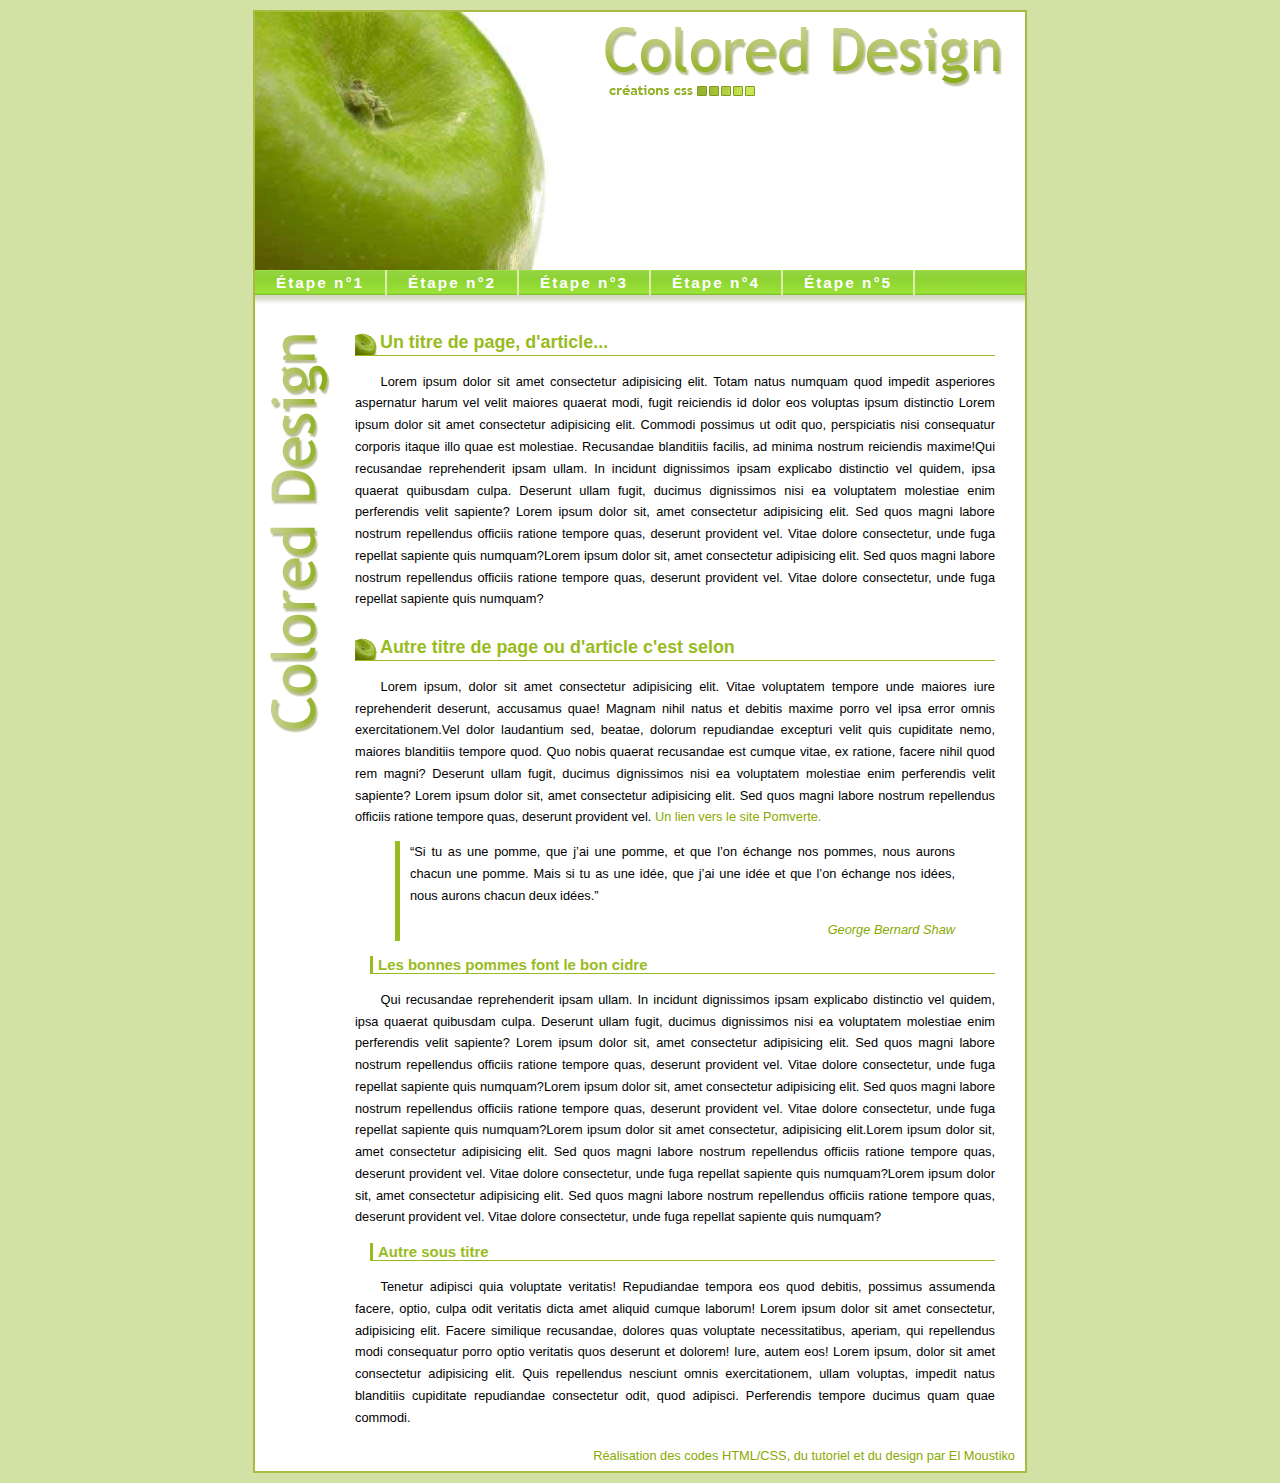
<file: index.html>
<!DOCTYPE html>
<html lang="fr"><head>
<meta http-equiv="content-type" content="text/html; charset=UTF-8">
    <meta charset="UTF-8">
    <meta name="viewport" content="width=device-width, initial-scale=1.0">
    <link rel="icon" href="img/icon.png">
    <title>Colored Design</title>
    <link rel="stylesheet" href="css/style.css">
</head>
<body>
    <!-- le contenu principal, ouvent nommé id="main" ou id="conteneur" ou id="container" ou id="wrapper" -->
   <div id="conteneur">
        <h1 id="header"><a href="#" title="Accueil-Colored Design"><span>Colored Design</span></a></h1>
        <!-- ici la navigation -->
        <nav>
            <ul id="menu">
                <li><a href="#">Étape n°1</a></li>
                <li><a href="#">Étape n°2</a></li>
                <li><a href="#">Étape n°3</a></li>
                <li><a href="#">Étape n°4</a></li>
                <li><a href="#">Étape n°5</a></li>
            </ul>
        </nav>
       <div id="contenu">
        <!-- une seconde div pour le contenu après l'en-tête de la page -->
            <h2>Un titre de page, d'article...</h2>
                <p>Lorem ipsum dolor sit amet consectetur adipisicing 
elit. Totam natus numquam quod impedit asperiores aspernatur harum vel 
velit maiores quaerat modi, fugit reiciendis id dolor eos voluptas ipsum
 distinctio Lorem ipsum dolor sit amet consectetur adipisicing elit. 
Commodi possimus ut odit quo, perspiciatis nisi consequatur corporis 
itaque illo quae est molestiae. Recusandae blanditiis facilis, ad minima
 nostrum reiciendis maxime!Qui recusandae reprehenderit ipsam ullam. In 
incidunt dignissimos ipsam explicabo distinctio vel quidem, ipsa quaerat
 quibusdam culpa. Deserunt ullam fugit, ducimus dignissimos nisi ea 
voluptatem molestiae enim perferendis velit sapiente? Lorem ipsum dolor 
sit, amet consectetur adipisicing elit. Sed quos magni labore nostrum 
repellendus officiis ratione tempore quas, deserunt provident vel. Vitae
 dolore consectetur, unde fuga repellat sapiente quis numquam?Lorem 
ipsum dolor sit, amet consectetur adipisicing elit. Sed quos magni 
labore nostrum repellendus officiis ratione tempore quas, deserunt 
provident vel. Vitae dolore consectetur, unde fuga repellat sapiente 
quis numquam?</p>
                <h2>Autre titre de page ou d'article c'est selon</h2>
                <p>Lorem ipsum, dolor sit amet consectetur adipisicing 
elit. Vitae voluptatem tempore unde maiores iure reprehenderit deserunt,
 accusamus quae! Magnam nihil natus et debitis maxime porro vel ipsa 
error omnis exercitationem.Vel dolor laudantium sed, beatae, dolorum 
repudiandae excepturi velit quis cupiditate nemo, maiores blanditiis 
tempore quod. Quo nobis quaerat recusandae est cumque vitae, ex ratione,
 facere nihil quod rem magni? Deserunt ullam fugit, ducimus dignissimos 
nisi ea voluptatem molestiae enim perferendis velit sapiente? Lorem 
ipsum dolor sit, amet consectetur adipisicing elit. Sed quos magni 
labore nostrum repellendus officiis ratione tempore quas, deserunt 
provident vel. <a href="https://www.pomverte.com/" title="Pomverte" target="_blank"> Un lien vers le site Pomverte.</a> </p>
                <blockquote><p>“Si tu as une pomme, que j’ai une pomme, 
et que l’on échange nos pommes, nous aurons chacun une pomme. Mais si tu
 as une idée, que j’ai une idée et que l’on échange nos idées, nous 
aurons chacun deux idées.”</p><p class="a-droite"><em>George Bernard Shaw</em></p></blockquote>
                <h3>Les bonnes pommes font le bon cidre</h3>
                <p>Qui recusandae reprehenderit ipsam ullam. In incidunt
 dignissimos ipsam explicabo distinctio vel quidem, ipsa quaerat 
quibusdam culpa. Deserunt ullam fugit, ducimus dignissimos nisi ea 
voluptatem molestiae enim perferendis velit sapiente? Lorem ipsum dolor 
sit, amet consectetur adipisicing elit. Sed quos magni labore nostrum 
repellendus officiis ratione tempore quas, deserunt provident vel. Vitae
 dolore consectetur, unde fuga repellat sapiente quis numquam?Lorem 
ipsum dolor sit, amet consectetur adipisicing elit. Sed quos magni 
labore nostrum repellendus officiis ratione tempore quas, deserunt 
provident vel. Vitae dolore consectetur, unde fuga repellat sapiente 
quis numquam?Lorem ipsum dolor sit amet consectetur, adipisicing 
elit.Lorem ipsum dolor sit, amet consectetur adipisicing elit. Sed quos 
magni labore nostrum repellendus officiis ratione tempore quas, deserunt
 provident vel. Vitae dolore consectetur, unde fuga repellat sapiente 
quis numquam?Lorem ipsum dolor sit, amet consectetur adipisicing elit. 
Sed quos magni labore nostrum repellendus officiis ratione tempore quas,
 deserunt provident vel. Vitae dolore consectetur, unde fuga repellat 
sapiente quis numquam?</p>
                <h3>Autre sous titre</h3>
                <p>Tenetur adipisci quia voluptate veritatis! 
Repudiandae tempora eos quod debitis, possimus assumenda facere, optio, 
culpa odit veritatis dicta amet aliquid cumque laborum! Lorem ipsum 
dolor sit amet consectetur, adipisicing elit. Facere similique 
recusandae, dolores quas voluptate necessitatibus, aperiam, qui 
repellendus modi consequatur porro optio veritatis quos deserunt et 
dolorem! Iure, autem eos! Lorem ipsum, dolor sit amet consectetur 
adipisicing elit. Quis repellendus nesciunt omnis exercitationem, ullam 
voluptas, impedit natus blanditiis cupiditate repudiandae consectetur 
odit, quod adipisci. Perferendis tempore ducimus quam quae commodi.</p>
       </div>
       <!-- ici le pied de page avec une ID footer que l'on trouve encore parfois, en lieu et place de la balise <footer> HTML5 -->
        <p id="footer">Réalisation des codes HTML/CSS, du tutoriel et du design par El Moustiko</p>
    <!-- Fermeture de conteneur  -->
   </div>

</body></html>
</file>
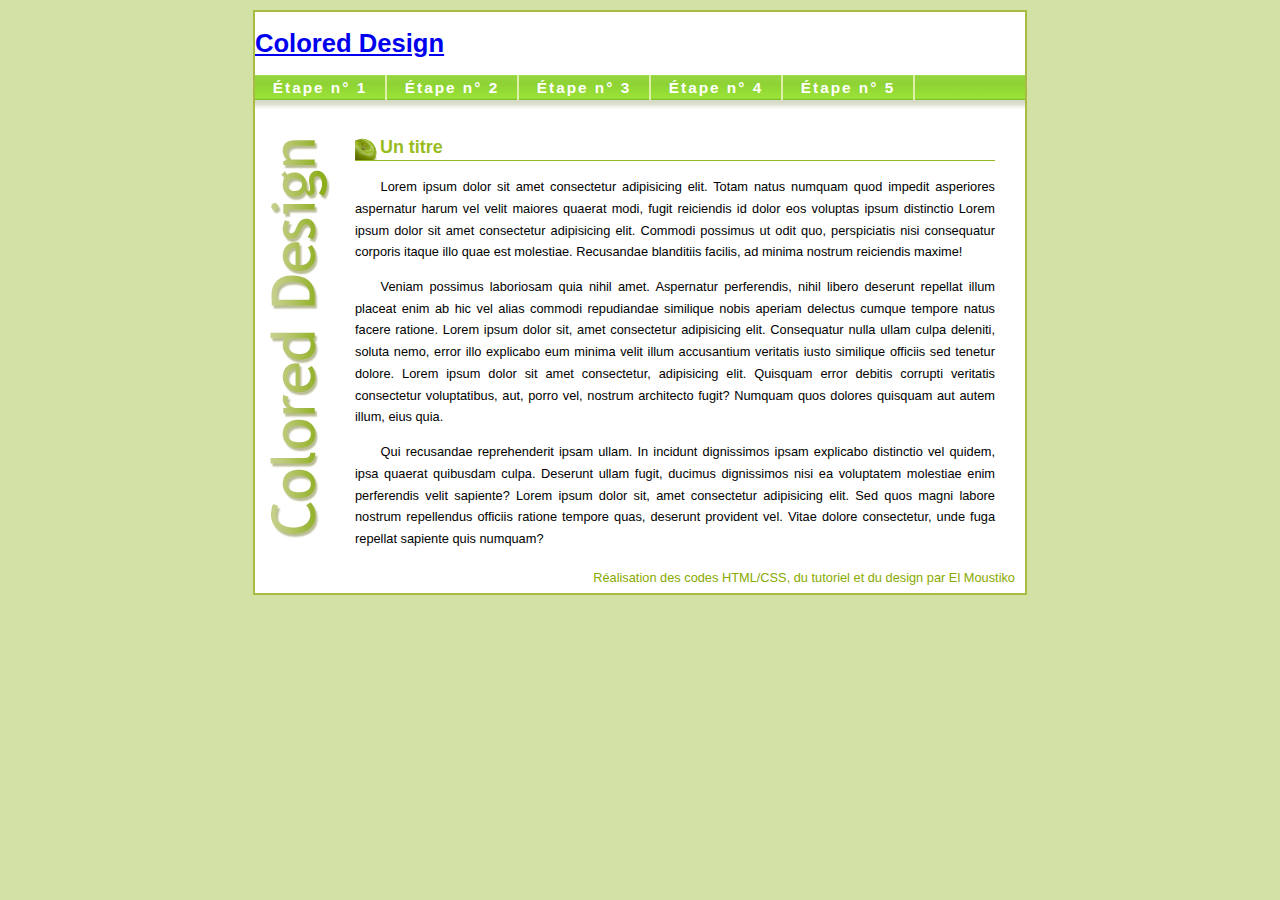
<file: etape1.html>
<!DOCTYPE html>
<html lang="fr">
<head>
    <meta charset="UTF-8">
    <meta name="viewport" content="width=device-width, initial-scale=1.0">
    <title>Colored Design</title>
    <link rel="stylesheet" href="css/style.css">
</head>
<body>
    <!-- le contenu principal, ouvent nommé id="main" ou id="conteneur" ou id="container" ou id="wrapper" -->
   <div id="conteneur">
        <h1><a href="#" title="Accueil-Colored Design"><span>Colored Design</span></a></h1>
        <!-- ici la navigation -->
        <nav>
            <ul id="menu">
                <li><a href="#">Étape n° 1</a></li>
                <li><a href="#">Étape n° 2</a></li>
                <li><a href="#">Étape n° 3</a></li>
                <li><a href="#">Étape n° 4</a></li>
                <li><a href="#">Étape n° 5</a></li>
            </ul>
        </nav>
       <div id="contenu">
        <!-- une seconde div pour le contenu après l'en-tête de la page -->
            <h2>Un titre</h2>
                <p>Lorem ipsum dolor sit amet consectetur adipisicing elit. Totam natus numquam quod impedit asperiores aspernatur harum vel velit maiores quaerat modi, fugit reiciendis id dolor eos voluptas ipsum distinctio Lorem ipsum dolor sit amet consectetur adipisicing elit. Commodi possimus ut odit quo, perspiciatis nisi consequatur corporis itaque illo quae est molestiae. Recusandae blanditiis facilis, ad minima nostrum reiciendis maxime!</p>
                <p>Veniam possimus laboriosam quia nihil amet. Aspernatur perferendis, nihil libero deserunt repellat illum placeat enim ab hic vel alias commodi repudiandae similique nobis aperiam delectus cumque tempore natus facere ratione. Lorem ipsum dolor sit, amet consectetur adipisicing elit. Consequatur nulla ullam culpa deleniti, soluta nemo, error illo explicabo eum minima velit illum accusantium veritatis iusto similique officiis sed tenetur dolore. Lorem ipsum dolor sit amet consectetur, adipisicing elit. Quisquam error debitis corrupti veritatis consectetur voluptatibus, aut, porro vel, nostrum architecto fugit? Numquam quos dolores quisquam aut autem illum, eius quia.</p>
                <p>Qui recusandae reprehenderit ipsam ullam. In incidunt dignissimos ipsam explicabo distinctio vel quidem, ipsa quaerat quibusdam culpa. Deserunt ullam fugit, ducimus dignissimos nisi ea voluptatem molestiae enim perferendis velit sapiente? Lorem ipsum dolor sit, amet consectetur adipisicing elit. Sed quos magni labore nostrum repellendus officiis ratione tempore quas, deserunt provident vel. Vitae dolore consectetur, unde fuga repellat sapiente quis numquam?</p>
       </div>
       <!-- ici le pied de page avec une ID footer que l'on trouve encore parfois, en lieu et place de la balise <footer> HTML5 -->
        <p id="footer">Réalisation des codes HTML/CSS, du tutoriel et du design par El Moustiko</p>
    <!-- Fermeture de conteneur  -->
   </div>
</body>
</html>
</file>
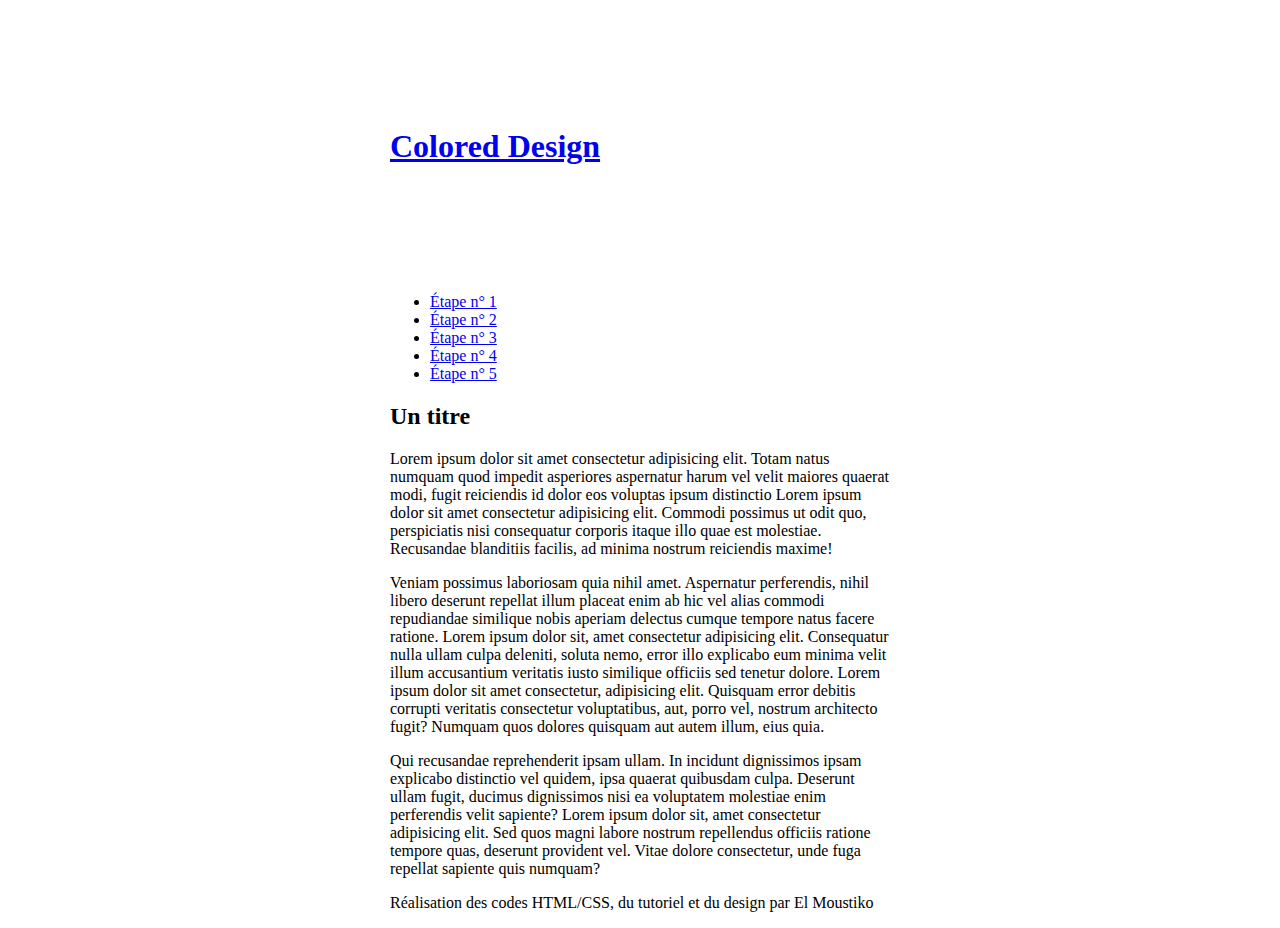
<file: etape2.html>
<!DOCTYPE html>
<html lang="fr">
<head>
    <meta charset="UTF-8">
    <meta name="viewport" content="width=device-width, initial-scale=1.0">
    <title>Colored Design</title>
    <!-- <link rel="stylesheet" href="css/style.css"> -->
    <style>
        body {
            margin: 10px 0;
             /* border: 10px solid green; */
            /* margin: haut droite bas gauche */
            /* margin: 10px 0px 10px 0px; */

            text-align: center;
        }
        #conteneur {
            margin: 0 auto;
            width: 500px;
            /* background-color: lightgreen; */
            text-align: left;
        }

        #header {
            line-height: 250px;
        }
    </style>
</head>
<body>
    <!-- le contenu principal, ouvent nommé id="main" ou id="conteneur" ou id="container" ou id="wrapper" -->
   <div id="conteneur">
        <h1 id="header"><a href="#" title="Accueil-Colored Design"><span>Colored Design</span></a></h1>
        <!-- ici la navigation -->
        <nav>
            <ul id="menu">
                <li><a href="#">Étape n° 1</a></li>
                <li><a href="#">Étape n° 2</a></li>
                <li><a href="#">Étape n° 3</a></li>
                <li><a href="#">Étape n° 4</a></li>
                <li><a href="#">Étape n° 5</a></li>
            </ul>
        </nav>
       <div id="contenu">
        <!-- une seconde div pour le contenu après l'en-tête de la page -->
            <h2>Un titre</h2>
                <p>Lorem ipsum dolor sit amet consectetur adipisicing elit. Totam natus numquam quod impedit asperiores aspernatur harum vel velit maiores quaerat modi, fugit reiciendis id dolor eos voluptas ipsum distinctio Lorem ipsum dolor sit amet consectetur adipisicing elit. Commodi possimus ut odit quo, perspiciatis nisi consequatur corporis itaque illo quae est molestiae. Recusandae blanditiis facilis, ad minima nostrum reiciendis maxime!</p>
                <p>Veniam possimus laboriosam quia nihil amet. Aspernatur perferendis, nihil libero deserunt repellat illum placeat enim ab hic vel alias commodi repudiandae similique nobis aperiam delectus cumque tempore natus facere ratione. Lorem ipsum dolor sit, amet consectetur adipisicing elit. Consequatur nulla ullam culpa deleniti, soluta nemo, error illo explicabo eum minima velit illum accusantium veritatis iusto similique officiis sed tenetur dolore. Lorem ipsum dolor sit amet consectetur, adipisicing elit. Quisquam error debitis corrupti veritatis consectetur voluptatibus, aut, porro vel, nostrum architecto fugit? Numquam quos dolores quisquam aut autem illum, eius quia.</p>
                <p>Qui recusandae reprehenderit ipsam ullam. In incidunt dignissimos ipsam explicabo distinctio vel quidem, ipsa quaerat quibusdam culpa. Deserunt ullam fugit, ducimus dignissimos nisi ea voluptatem molestiae enim perferendis velit sapiente? Lorem ipsum dolor sit, amet consectetur adipisicing elit. Sed quos magni labore nostrum repellendus officiis ratione tempore quas, deserunt provident vel. Vitae dolore consectetur, unde fuga repellat sapiente quis numquam?</p>
       </div>
       <!-- ici le pied de page avec une ID footer que l'on trouve encore parfois, en lieu et place de la balise <footer> HTML5 -->
        <p id="footer">Réalisation des codes HTML/CSS, du tutoriel et du design par El Moustiko</p>
    <!-- Fermeture de conteneur  -->
   </div>
</body>
</html>
</file>
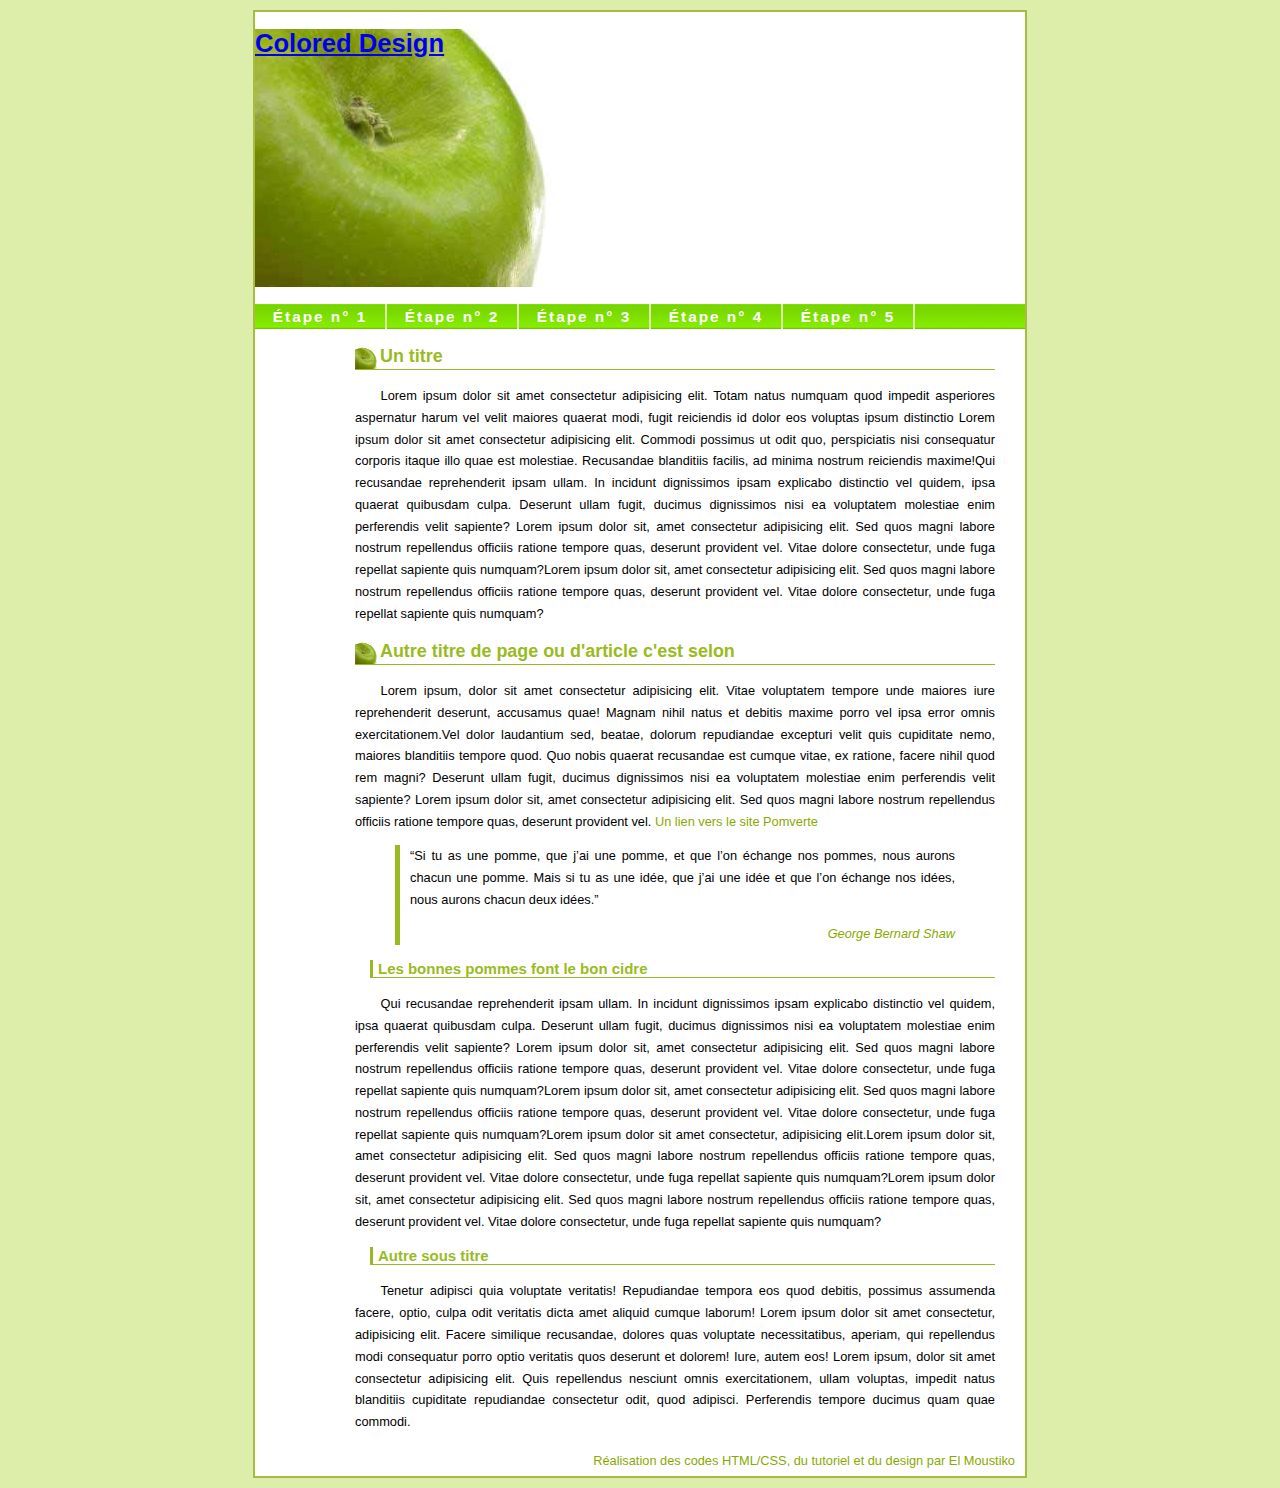
<file: etape3.html>
<!DOCTYPE html>
<html lang="fr">
<head>
    <meta charset="UTF-8">
    <meta name="viewport" content="width=device-width, initial-scale=1.0">
    <title>Colored Design</title>
    <!-- <link rel="stylesheet" href="css/style.css"> -->
    <style>
        /* border: 10px solid green; */
        /* margin: haut droite bas gauche */
        /* margin: 10px 0px 10px 0px; */
        body {
            margin: 10px 0;
            text-align: center;
            font: 0.8em "Trebuchet MS", Helvetica, sans-serif;
            background-color: #DDEEAA;
        }
        /* l'id conteneur est ici affectée à une div de la page */
        /* background-color: lightgreen; */
        div#conteneur {
            margin: 0 auto;
            width: 770px;
            text-align: left;
            background: #fff;
            border: 2px solid #ab4;
        }

        h1#header {
            height: 258px;
            background: no-repeat url(img/apple.jpg) left top;
        }

        ul#menu {
            margin: 0;
            padding: 0;
            height: 25px;
            list-style-type: none;
            background: url(img/bg_menu.gif) -25px top;
            text-align: center;
        }

        ul#menu li {
            margin-top: 0em;
            display: inline-block;
            width: 130px;
            line-height: 25px;
            font-size: 1.2em;
            letter-spacing: 2px;
            font-weight: bold;
            border-right: 2px solid #dea;
            float: left;
        }

        ul#menu li a {
            color: #fff;
            text-decoration: none;
        }

        div#contenu {
            padding: 0 30px 0 100px;
        }

        /* line height est la hauteur de ligne */
        div#contenu h2 {
           padding-left: 25px; 
           background: no-repeat url(img/little_apple.gif) left bottom;
           color: #9b2;
           border-bottom: 1px solid #9b2;
           line-height: 25px;
           font-size: 1.4em;
        }

        div#contenu h3 {
            margin-left: 15px;
            padding-left: 5px;
            border-bottom: 1px solid #9b2;
            color: #9b2;
            border-left: 3px solid #9b2;
        }

        div#contenu p {
            text-align: justify;
            text-indent: 2em;
            line-height: 1.7em;
        } 

        div#contenu blockquote p.a-droite {
            text-align: right;
            color: #8a0;
        }
        
        div#contenu blockquote {
            border-left: 5px solid #9b2;
            padding-left: 10px;
        }

        div#contenu blockquote p {
            text-indent: 0em;
        }

        div#contenu a {
            color: #8a0;
            text-decoration: none;
        }

        div#contenu a:hover {
            color: #8a0;
            text-decoration: none;
        }
        
        p#footer {
            margin: 0;
            padding-right: 10px;
            line-height: 30px;
            text-align: right;
            color: #8a0;
        }
    </style>
</head>
<body>
    <!-- le contenu principal, ouvent nommé id="main" ou id="conteneur" ou id="container" ou id="wrapper" -->
   <div id="conteneur">
        <h1 id="header"><a href="#" title="Accueil-Colored Design"><span>Colored Design</span></a></h1>
        <!-- ici la navigation -->
        <nav>
            <ul id="menu">
                <li><a href="#">Étape n° 1</a></li>
                <li><a href="#">Étape n° 2</a></li>
                <li><a href="#">Étape n° 3</a></li>
                <li><a href="#">Étape n° 4</a></li>
                <li><a href="#">Étape n° 5</a></li>
            </ul>
        </nav>
       <div id="contenu">
        <!-- une seconde div pour le contenu après l'en-tête de la page -->
            <h2>Un titre</h2>
                <p>Lorem ipsum dolor sit amet consectetur adipisicing elit. Totam natus numquam quod impedit asperiores aspernatur harum vel velit maiores quaerat modi, fugit reiciendis id dolor eos voluptas ipsum distinctio Lorem ipsum dolor sit amet consectetur adipisicing elit. Commodi possimus ut odit quo, perspiciatis nisi consequatur corporis itaque illo quae est molestiae. Recusandae blanditiis facilis, ad minima nostrum reiciendis maxime!Qui recusandae reprehenderit ipsam ullam. In incidunt dignissimos ipsam explicabo distinctio vel quidem, ipsa quaerat quibusdam culpa. Deserunt ullam fugit, ducimus dignissimos nisi ea voluptatem molestiae enim perferendis velit sapiente? Lorem ipsum dolor sit, amet consectetur adipisicing elit. Sed quos magni labore nostrum repellendus officiis ratione tempore quas, deserunt provident vel. Vitae dolore consectetur, unde fuga repellat sapiente quis numquam?Lorem ipsum dolor sit, amet consectetur adipisicing elit. Sed quos magni labore nostrum repellendus officiis ratione tempore quas, deserunt provident vel. Vitae dolore consectetur, unde fuga repellat sapiente quis numquam?</p>
                <h2>Autre titre de page ou d'article c'est selon</h2>
                <p>Lorem ipsum, dolor sit amet consectetur adipisicing elit. Vitae voluptatem tempore unde maiores iure reprehenderit deserunt, accusamus quae! Magnam nihil natus et debitis maxime porro vel ipsa error omnis exercitationem.Vel dolor laudantium sed, beatae, dolorum repudiandae excepturi velit quis cupiditate nemo, maiores blanditiis tempore quod. Quo nobis quaerat recusandae est cumque vitae, ex ratione, facere nihil quod rem magni? Deserunt ullam fugit, ducimus dignissimos nisi ea voluptatem molestiae enim perferendis velit sapiente? Lorem ipsum dolor sit, amet consectetur adipisicing elit. Sed quos magni labore nostrum repellendus officiis ratione tempore quas, deserunt provident vel. <a href="https://www.pomverte.com/" title="Pomverte" target="_blank"> Un lien vers le site Pomverte</a> </p>
                <blockquote><p>“Si tu as une pomme, que j’ai une pomme, et que l’on échange nos pommes, nous aurons chacun une pomme. Mais si tu as une idée, que j’ai une idée et que l’on échange nos idées, nous aurons chacun deux idées.”</p><p class="a-droite"><em>George Bernard Shaw</em></p></blockquote>
                <h3>Les bonnes pommes font le bon cidre</h3>
                <p>Qui recusandae reprehenderit ipsam ullam. In incidunt dignissimos ipsam explicabo distinctio vel quidem, ipsa quaerat quibusdam culpa. Deserunt ullam fugit, ducimus dignissimos nisi ea voluptatem molestiae enim perferendis velit sapiente? Lorem ipsum dolor sit, amet consectetur adipisicing elit. Sed quos magni labore nostrum repellendus officiis ratione tempore quas, deserunt provident vel. Vitae dolore consectetur, unde fuga repellat sapiente quis numquam?Lorem ipsum dolor sit, amet consectetur adipisicing elit. Sed quos magni labore nostrum repellendus officiis ratione tempore quas, deserunt provident vel. Vitae dolore consectetur, unde fuga repellat sapiente quis numquam?Lorem ipsum dolor sit amet consectetur, adipisicing elit.Lorem ipsum dolor sit, amet consectetur adipisicing elit. Sed quos magni labore nostrum repellendus officiis ratione tempore quas, deserunt provident vel. Vitae dolore consectetur, unde fuga repellat sapiente quis numquam?Lorem ipsum dolor sit, amet consectetur adipisicing elit. Sed quos magni labore nostrum repellendus officiis ratione tempore quas, deserunt provident vel. Vitae dolore consectetur, unde fuga repellat sapiente quis numquam?</p>
                <h3>Autre sous titre</h2>
                <p>Tenetur adipisci quia voluptate veritatis! Repudiandae tempora eos quod debitis, possimus assumenda facere, optio, culpa odit veritatis dicta amet aliquid cumque laborum! Lorem ipsum dolor sit amet consectetur, adipisicing elit. Facere similique recusandae, dolores quas voluptate necessitatibus, aperiam, qui repellendus modi consequatur porro optio veritatis quos deserunt et dolorem! Iure, autem eos! Lorem ipsum, dolor sit amet consectetur adipisicing elit. Quis repellendus nesciunt omnis exercitationem, ullam voluptas, impedit natus blanditiis cupiditate repudiandae consectetur odit, quod adipisci. Perferendis tempore ducimus quam quae commodi.</p>
       </div>
       <!-- ici le pied de page avec une ID footer que l'on trouve encore parfois, en lieu et place de la balise <footer> HTML5 -->
        <p id="footer">Réalisation des codes HTML/CSS, du tutoriel et du design par El Moustiko</p>
    <!-- Fermeture de conteneur  -->
   </div>
</body>
</html>
</file>
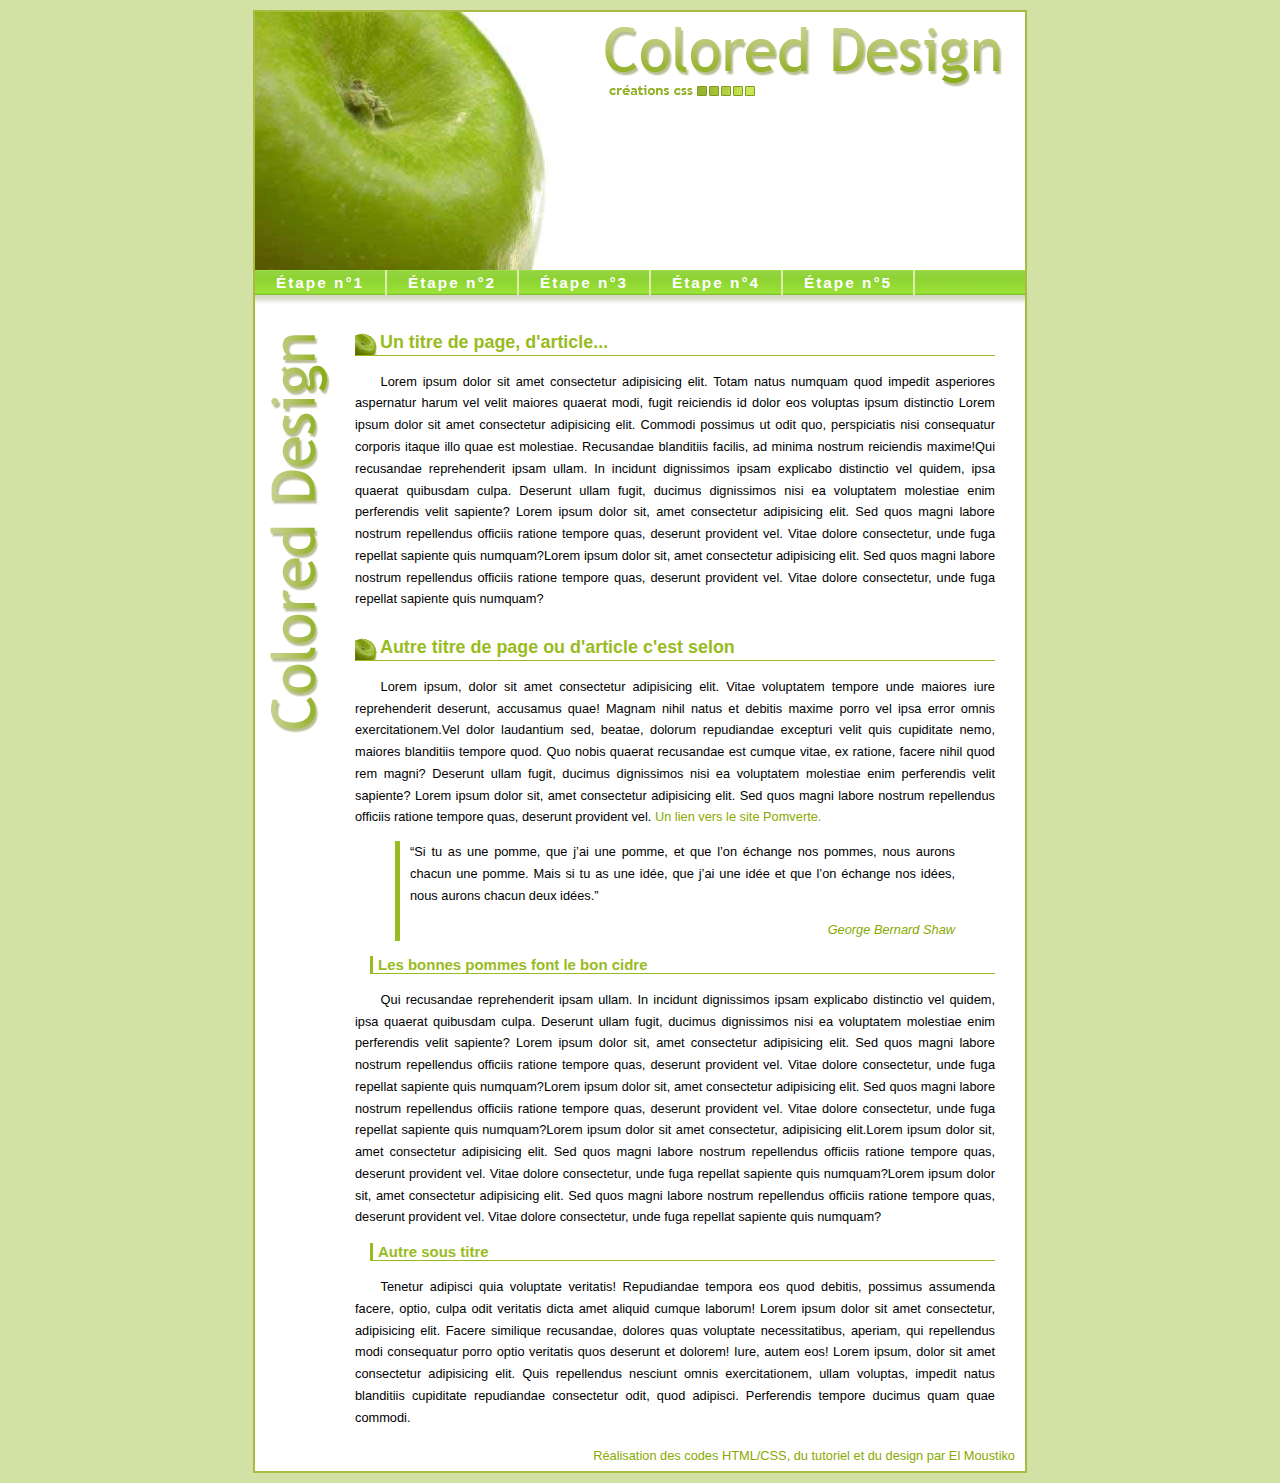
<file: etape4.html>
<!DOCTYPE html>
<html lang="fr">
<head>
    <meta charset="UTF-8">
    <meta name="viewport" content="width=device-width, initial-scale=1.0">
    <title>Colored Design</title>
    <link rel="stylesheet" href="css/style.css">
</head>
<body>
    <!-- le contenu principal, ouvent nommé id="main" ou id="conteneur" ou id="container" ou id="wrapper" -->
   <div id="conteneur">
        <h1 id="header"><a href="#" title="Accueil-Colored Design"><span>Colored Design</span></a></h1>
        <!-- ici la navigation -->
        <nav>
            <ul id="menu">
                <li><a href="#">Étape n°1</a></li>
                <li><a href="#">Étape n°2</a></li>
                <li><a href="#">Étape n°3</a></li>
                <li><a href="#">Étape n°4</a></li>
                <li><a href="#">Étape n°5</a></li>
            </ul>
        </nav>
       <div id="contenu">
        <!-- une seconde div pour le contenu après l'en-tête de la page -->
            <h2>Un titre de page, d'article...</h2>
                <p>Lorem ipsum dolor sit amet consectetur adipisicing elit. Totam natus numquam quod impedit asperiores aspernatur harum vel velit maiores quaerat modi, fugit reiciendis id dolor eos voluptas ipsum distinctio Lorem ipsum dolor sit amet consectetur adipisicing elit. Commodi possimus ut odit quo, perspiciatis nisi consequatur corporis itaque illo quae est molestiae. Recusandae blanditiis facilis, ad minima nostrum reiciendis maxime!Qui recusandae reprehenderit ipsam ullam. In incidunt dignissimos ipsam explicabo distinctio vel quidem, ipsa quaerat quibusdam culpa. Deserunt ullam fugit, ducimus dignissimos nisi ea voluptatem molestiae enim perferendis velit sapiente? Lorem ipsum dolor sit, amet consectetur adipisicing elit. Sed quos magni labore nostrum repellendus officiis ratione tempore quas, deserunt provident vel. Vitae dolore consectetur, unde fuga repellat sapiente quis numquam?Lorem ipsum dolor sit, amet consectetur adipisicing elit. Sed quos magni labore nostrum repellendus officiis ratione tempore quas, deserunt provident vel. Vitae dolore consectetur, unde fuga repellat sapiente quis numquam?</p>
                <h2>Autre titre de page ou d'article c'est selon</h2>
                <p>Lorem ipsum, dolor sit amet consectetur adipisicing elit. Vitae voluptatem tempore unde maiores iure reprehenderit deserunt, accusamus quae! Magnam nihil natus et debitis maxime porro vel ipsa error omnis exercitationem.Vel dolor laudantium sed, beatae, dolorum repudiandae excepturi velit quis cupiditate nemo, maiores blanditiis tempore quod. Quo nobis quaerat recusandae est cumque vitae, ex ratione, facere nihil quod rem magni? Deserunt ullam fugit, ducimus dignissimos nisi ea voluptatem molestiae enim perferendis velit sapiente? Lorem ipsum dolor sit, amet consectetur adipisicing elit. Sed quos magni labore nostrum repellendus officiis ratione tempore quas, deserunt provident vel. <a href="https://www.pomverte.com/" title="Pomverte" target="_blank"> Un lien vers le site Pomverte.</a> </p>
                <blockquote><p>“Si tu as une pomme, que j’ai une pomme, et que l’on échange nos pommes, nous aurons chacun une pomme. Mais si tu as une idée, que j’ai une idée et que l’on échange nos idées, nous aurons chacun deux idées.”</p><p class="a-droite"><em>George Bernard Shaw</em></p></blockquote>
                <h3>Les bonnes pommes font le bon cidre</h3>
                <p>Qui recusandae reprehenderit ipsam ullam. In incidunt dignissimos ipsam explicabo distinctio vel quidem, ipsa quaerat quibusdam culpa. Deserunt ullam fugit, ducimus dignissimos nisi ea voluptatem molestiae enim perferendis velit sapiente? Lorem ipsum dolor sit, amet consectetur adipisicing elit. Sed quos magni labore nostrum repellendus officiis ratione tempore quas, deserunt provident vel. Vitae dolore consectetur, unde fuga repellat sapiente quis numquam?Lorem ipsum dolor sit, amet consectetur adipisicing elit. Sed quos magni labore nostrum repellendus officiis ratione tempore quas, deserunt provident vel. Vitae dolore consectetur, unde fuga repellat sapiente quis numquam?Lorem ipsum dolor sit amet consectetur, adipisicing elit.Lorem ipsum dolor sit, amet consectetur adipisicing elit. Sed quos magni labore nostrum repellendus officiis ratione tempore quas, deserunt provident vel. Vitae dolore consectetur, unde fuga repellat sapiente quis numquam?Lorem ipsum dolor sit, amet consectetur adipisicing elit. Sed quos magni labore nostrum repellendus officiis ratione tempore quas, deserunt provident vel. Vitae dolore consectetur, unde fuga repellat sapiente quis numquam?</p>
                <h3>Autre sous titre</h2>
                <p>Tenetur adipisci quia voluptate veritatis! Repudiandae tempora eos quod debitis, possimus assumenda facere, optio, culpa odit veritatis dicta amet aliquid cumque laborum! Lorem ipsum dolor sit amet consectetur, adipisicing elit. Facere similique recusandae, dolores quas voluptate necessitatibus, aperiam, qui repellendus modi consequatur porro optio veritatis quos deserunt et dolorem! Iure, autem eos! Lorem ipsum, dolor sit amet consectetur adipisicing elit. Quis repellendus nesciunt omnis exercitationem, ullam voluptas, impedit natus blanditiis cupiditate repudiandae consectetur odit, quod adipisci. Perferendis tempore ducimus quam quae commodi.</p>
       </div>
       <!-- ici le pied de page avec une ID footer que l'on trouve encore parfois, en lieu et place de la balise <footer> HTML5 -->
        <p id="footer">Réalisation des codes HTML/CSS, du tutoriel et du design par El Moustiko</p>
    <!-- Fermeture de conteneur  -->
   </div>
</body>
</html>
</file>
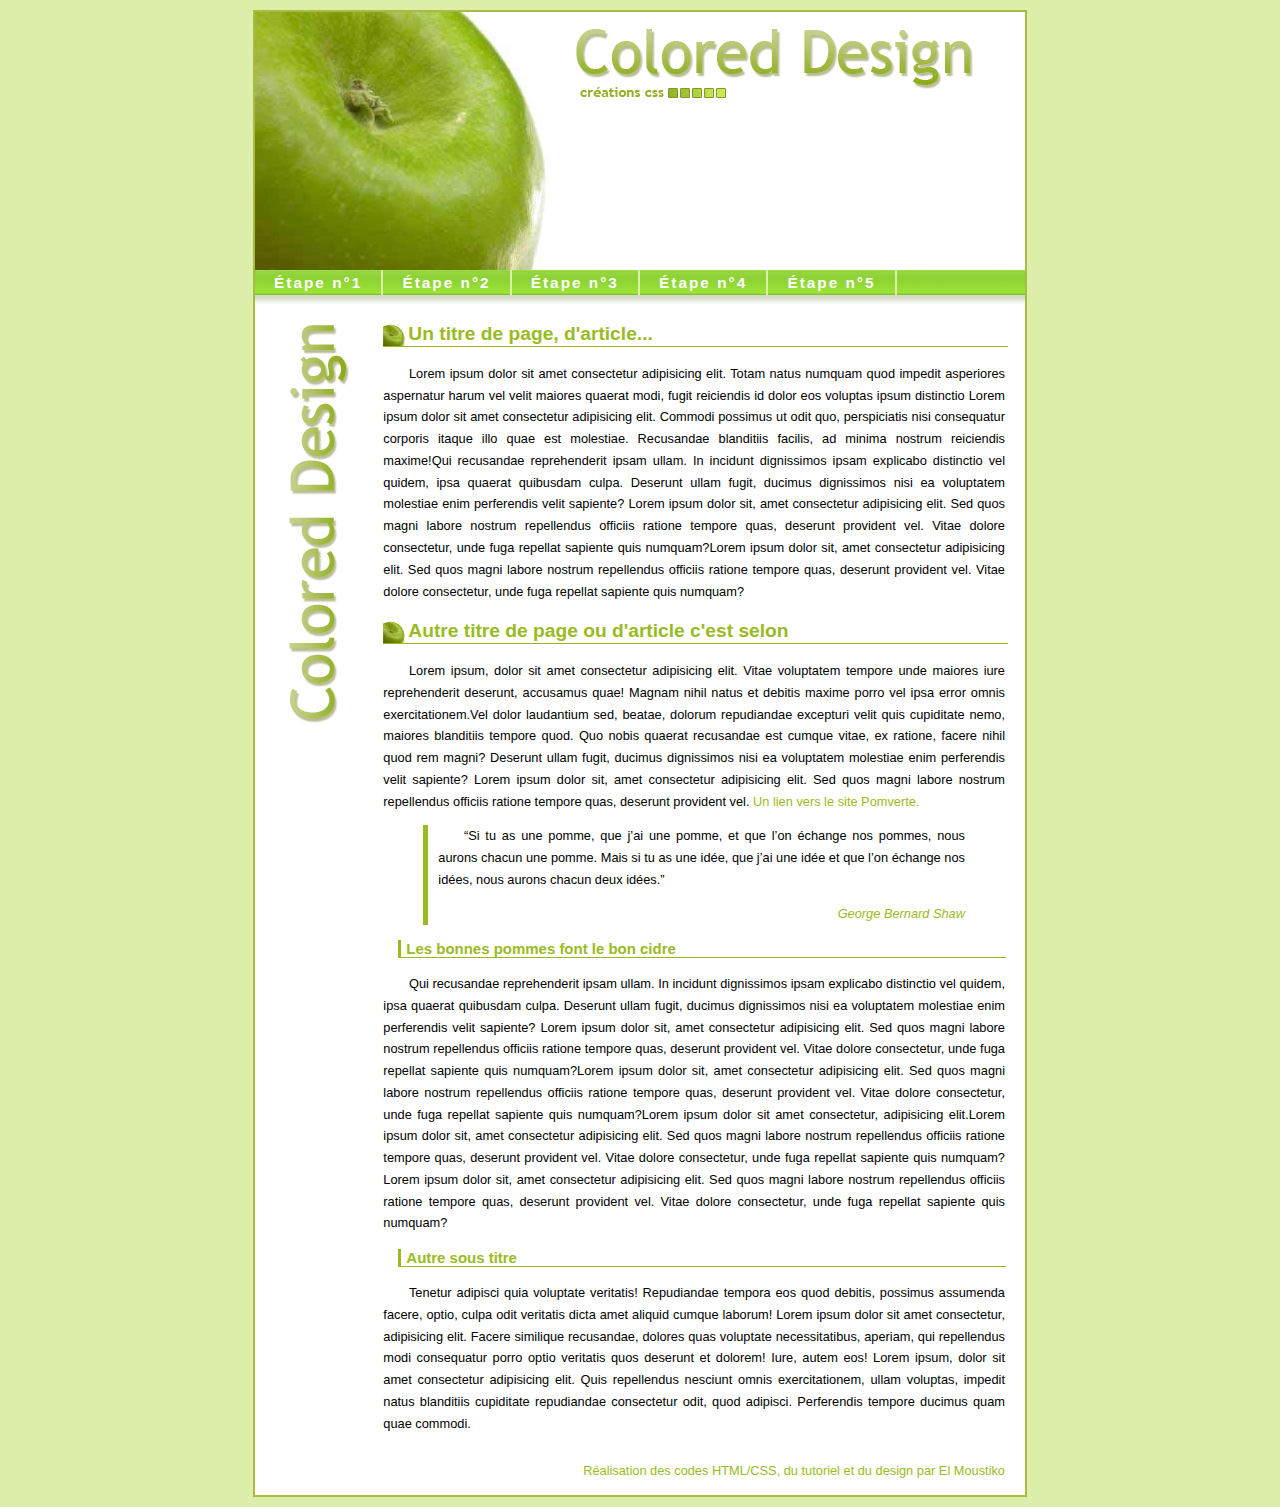
<file: index-flex.html>
<!DOCTYPE html>
<html lang="fr">
<head>
    <meta charset="UTF-8">
    <meta name="viewport" content="width=device-width, initial-scale=1.0">
    <title>Un site Pomme en flex</title>
    <link rel="stylesheet" href="css/style-flex.css">
</head>
<body>
      <!-- le contenu principal, ouvent nommé id="main" ou id="conteneur" ou id="container" ou id="wrapper" -->
    <div id="conteneur">
       <header class="row">
            <div class="pomme col-5"></div>
            <h1 class="col-7"><a href="#" title="Accueil-Colored Design"><span>Colored Design</span></a></h1>
            <!-- ici la navigation -->
            <nav>
                <ul class="row" id="menu">
                    <li class="col-2"><a href="#">Étape n°1</a></li>
                    <li class="col-2"><a href="#">Étape n°2</a></li>
                    <li class="col-2"><a href="#">Étape n°3</a></li>
                    <li class="col-2"><a href="#">Étape n°4</a></li>
                    <li class="col-2"><a href="#">Étape n°5</a></li>
                </ul>
            </nav>
       </header>
        <div id="contenu" class="row">
            <!-- une seconde div pour le contenu après l'en-tête de la page -->
            <aside class="image col-2"></aside>
            <div class="col-10">
                <h2>Un titre de page, d'article...</h2>
                <p>Lorem ipsum dolor sit amet consectetur adipisicing 
                elit. Totam natus numquam quod impedit asperiores aspernatur harum vel 
                velit maiores quaerat modi, fugit reiciendis id dolor eos voluptas ipsum
                distinctio Lorem ipsum dolor sit amet consectetur adipisicing elit. 
                Commodi possimus ut odit quo, perspiciatis nisi consequatur corporis 
                itaque illo quae est molestiae. Recusandae blanditiis facilis, ad minima
                nostrum reiciendis maxime!Qui recusandae reprehenderit ipsam ullam. In 
                incidunt dignissimos ipsam explicabo distinctio vel quidem, ipsa quaerat
                quibusdam culpa. Deserunt ullam fugit, ducimus dignissimos nisi ea 
                voluptatem molestiae enim perferendis velit sapiente? Lorem ipsum dolor 
                sit, amet consectetur adipisicing elit. Sed quos magni labore nostrum 
                repellendus officiis ratione tempore quas, deserunt provident vel. Vitae
                dolore consectetur, unde fuga repellat sapiente quis numquam?Lorem 
                ipsum dolor sit, amet consectetur adipisicing elit. Sed quos magni 
                labore nostrum repellendus officiis ratione tempore quas, deserunt 
                provident vel. Vitae dolore consectetur, unde fuga repellat sapiente 
                quis numquam?</p>
                <h2>Autre titre de page ou d'article c'est selon</h2>
                <p>Lorem ipsum, dolor sit amet consectetur adipisicing 
                elit. Vitae voluptatem tempore unde maiores iure reprehenderit deserunt,
                accusamus quae! Magnam nihil natus et debitis maxime porro vel ipsa 
                error omnis exercitationem.Vel dolor laudantium sed, beatae, dolorum 
                repudiandae excepturi velit quis cupiditate nemo, maiores blanditiis 
                tempore quod. Quo nobis quaerat recusandae est cumque vitae, ex ratione,
                facere nihil quod rem magni? Deserunt ullam fugit, ducimus dignissimos 
                nisi ea voluptatem molestiae enim perferendis velit sapiente? Lorem 
                ipsum dolor sit, amet consectetur adipisicing elit. Sed quos magni 
                labore nostrum repellendus officiis ratione tempore quas, deserunt 
                provident vel. <a href="https://www.pomverte.com/" title="Pomverte" target="_blank"> Un lien vers le site Pomverte.</a></p>
                <blockquote>
                    <p>“Si tu as une pomme, que j’ai une pomme, 
                    et que l’on échange nos pommes, nous aurons chacun une pomme. Mais si tu
                    as une idée, que j’ai une idée et que l’on échange nos idées, nous 
                    aurons chacun deux idées.”</p>
                    <p class="a-droite"><em>George Bernard Shaw</em></p>
                </blockquote>
                <h3>Les bonnes pommes font le bon cidre</h3>
                <p>Qui recusandae reprehenderit ipsam ullam. In incidunt
                dignissimos ipsam explicabo distinctio vel quidem, ipsa quaerat 
                quibusdam culpa. Deserunt ullam fugit, ducimus dignissimos nisi ea 
                voluptatem molestiae enim perferendis velit sapiente? Lorem ipsum dolor 
                sit, amet consectetur adipisicing elit. Sed quos magni labore nostrum 
                repellendus officiis ratione tempore quas, deserunt provident vel. Vitae
                dolore consectetur, unde fuga repellat sapiente quis numquam?Lorem 
                ipsum dolor sit, amet consectetur adipisicing elit. Sed quos magni 
                labore nostrum repellendus officiis ratione tempore quas, deserunt 
                provident vel. Vitae dolore consectetur, unde fuga repellat sapiente 
                quis numquam?Lorem ipsum dolor sit amet consectetur, adipisicing 
                elit.Lorem ipsum dolor sit, amet consectetur adipisicing elit. Sed quos 
                magni labore nostrum repellendus officiis ratione tempore quas, deserunt
                provident vel. Vitae dolore consectetur, unde fuga repellat sapiente 
                quis numquam?Lorem ipsum dolor sit, amet consectetur adipisicing elit. 
                Sed quos magni labore nostrum repellendus officiis ratione tempore quas,
                deserunt provident vel. Vitae dolore consectetur, unde fuga repellat 
                sapiente quis numquam?</p>
                <h3>Autre sous titre</h3>
                <p>Tenetur adipisci quia voluptate veritatis! 
                Repudiandae tempora eos quod debitis, possimus assumenda facere, optio, 
                culpa odit veritatis dicta amet aliquid cumque laborum! Lorem ipsum 
                dolor sit amet consectetur, adipisicing elit. Facere similique 
                recusandae, dolores quas voluptate necessitatibus, aperiam, qui 
                repellendus modi consequatur porro optio veritatis quos deserunt et 
                dolorem! Iure, autem eos! Lorem ipsum, dolor sit amet consectetur 
                adipisicing elit. Quis repellendus nesciunt omnis exercitationem, ullam 
                voluptas, impedit natus blanditiis cupiditate repudiandae consectetur 
                odit, quod adipisci. Perferendis tempore ducimus quam quae commodi.</p>
           </div>
        </div>
   <!-- ici le pied de page avec une ID footer que l'on trouve encore parfois, en lieu et place de la balise <footer> HTML5 -->
    <p id="footer" class="a-droite">Réalisation des codes HTML/CSS, du tutoriel et du design par El Moustiko</p>
<!-- Fermeture de conteneur  -->
    </div>
</body>
</html>
</file>
<file: css/style.css>
body {
    margin: 10px 0;
    text-align: center;
    font: 0.8em "Trebuchet MS", Helvetica, sans-serif;
    background-color: #d1e2a4;
}

/* IL EXISTE 16 MILLIONS DE COULEURS HEXADECIMALES (#)
IL EXISTE LES COULEURS RGBA (RED GREEN BLUE ALPHA) ALPHA JOUE SUR L'OPACITÉ DE LA COULEUR  */

div#conteneur {
    margin: 0 auto;
    width: 770px;
    text-align: left;
    background: #fff;
    border: 2px solid #ab4;
}

/* STYLE DE L'EN TÊTE */

h1#header {
    height: 258px;
    background: no-repeat url(../img/apple.jpg) left top;
    margin: 0;
}

h1#header a {
    display: block;
    width: 400px;
    height: 70px;
    background: url(../img/title.gif) no-repeat;

    position: relative;
    left: 350px;
    top: 15px;
    text-indent: -5000px;
}

/* NAVIGATION */

ul#menu {
    margin: 0;
    padding: 0;
    height: 35px;
    list-style-type: none;
    background: url(../img/bg_menu.gif) repeat-x 0 -25px;
    text-align: center;
    /* box-shadow: 0px 7px 5px rgb(212, 212, 208); */
}

ul#menu li {
    float: left;
    border-right: 2px solid #dea;
}

/* indentation négative afin de le masquer pour les visiteurs mais de le laisser dans le code pour les robots, ou les moteurs de recherche qui indexent le site ; action de référencement naturel  */

ul#menu li a {
    display: block;
    color: hsl(0, 0%, 100%);
    text-decoration: none;
    width: 130px;
    font-weight: bold;
    letter-spacing: 2px;
    line-height: 25px;
    font-size: 1.2em;
}

ul#menu li a:hover {
background: url(../img/bg_menu.gif) repeat-x 0 0;
}

/* LE CONTENU */

div#contenu {
    padding: 0 30px 0 100px;
    background: url(../img/bg_page.gif) no-repeat 15px 15px;
}

div#contenu h2 {
   padding-left: 25px;
   padding-top: 10px; 
   background: no-repeat url(../img/little_apple.gif) left bottom;
   color: #9b2;
   border-bottom: 1px solid #9b2;
   line-height: 25px;
   font-size: 1.4em;
}

div#contenu h3 {
    margin-left: 15px;
    padding-left: 5px;
    border-bottom: 1px solid #9b2;
    color: #9b2;
    border-left: 3px solid #9b2;
}

div#contenu p {
    text-align: justify;
    text-indent: 2em;
    line-height: 1.7em;
} 


div#contenu blockquote p.a-droite {
    text-align: right;
    color: #8a0;
}

div#contenu blockquote {
    border-left: 5px solid #9b2;
    padding-left: 10px;
}

div#contenu blockquote p {
    text-indent: 0em;
}

div#contenu a {
    color: #8a0;
    text-decoration: none;
}

div#contenu a:hover {
    color: #8a0;
    text-decoration: none;
}

p#footer {
    margin: 0;
    padding-right: 10px;
    line-height: 30px;
    text-align: right;
    color: #8a0;
}
</file>
<file: css/style-flex.css>
body {
    background-color: #dea;
    /* text-align: center; */
    margin: 10px 0;
    font: 0.8em "Trebuchet MS", Helvetica, sans-serif;
}

#conteneur {
    width: 770px;
    margin: 0 auto;
    background-color: #fff;
    text-align: left;
    border: 2px solid #ab4;
}

.pomme {
    height: 258px;
    background: url(../img/apple.jpg) no-repeat left top;
    margin-top: 0;
    margin-bottom: 0;
}

h1 a {
    height: 70px;
    background: url(../img/title.gif) no-repeat;
    text-indent: -5000px;
    display: block;
}

nav {
    width: 100%;
}

ul#menu {
    margin: 0;
    padding: 0;
    height: 35px;
    list-style-type: none;
    background: url(../img/bg_menu.gif) repeat-x 0 -25px;
    text-align: center;
    /* box-shadow: 0px 7px 5px rgb(212, 212, 208); */
}

nav li a {
    margin: 0;
    padding: 0;
    text-decoration: none;
    border-right: 2px solid #dea;
    line-height: 25px;
    font-size: 1.2em;
    font-weight: bold;
    letter-spacing: 2px;
    color: #fff;
    text-align: center;
    display: block;
}


aside {
    background: url(../img/bg_page.gif) no-repeat;
    background-position: top center;
    margin-top: 20px;
}

h2 {
    background: url(../img/little_apple.gif) no-repeat left bottom;
    padding-left: 25px;
    color: #99BB22;
    border-bottom: 1px solid #9b2;
    line-height: 25px;
    width: 600px;
}

h3 {
    border-left: 3px solid #9b2;
    border-bottom: 1px solid #9b2;
    padding-left: 5px;
    color: #9b2;
    margin-left: 15px;
    width: 600px;
}

p {
    line-height: 1.7em;
    text-indent: 2em;
    text-align: justify;
    padding: 0 20px 0 0;
}

blockquote {
    border-left: 5px solid #9b2;
    padding-left: 10px;
}

.a-droite {
    color: #9b2;
    text-align: right;
}

a {
    text-decoration: none;
    color: #99BB22;
}

a:hover {
    font-weight: bold;
}

.row {
    display: flex;
    flex-direction: row;
    flex-wrap: wrap;
}

/* MES COLONNES */
.col-1 {
    width: 8.333333%;
}
.col-2 {
    width: 16.666666%;
}
.col-3 {
    width: 25%;
}
.col-4 {
    width: 33.333333%;
}
.col-5 {
    width: 41.666666%;
}
.col-6 {
    width: 50%;
}
.col-7 {
    width: 58.333333%;
}
.col-8 {
    width: 66.666666%;
}
.col-9 {
    width: 75%;
}
.col-10 {
    width: 83.333333%;
}
.col-11 {
    width: 91.666666%;
}
.col-12 {
    width: 100%;
}
</file>
